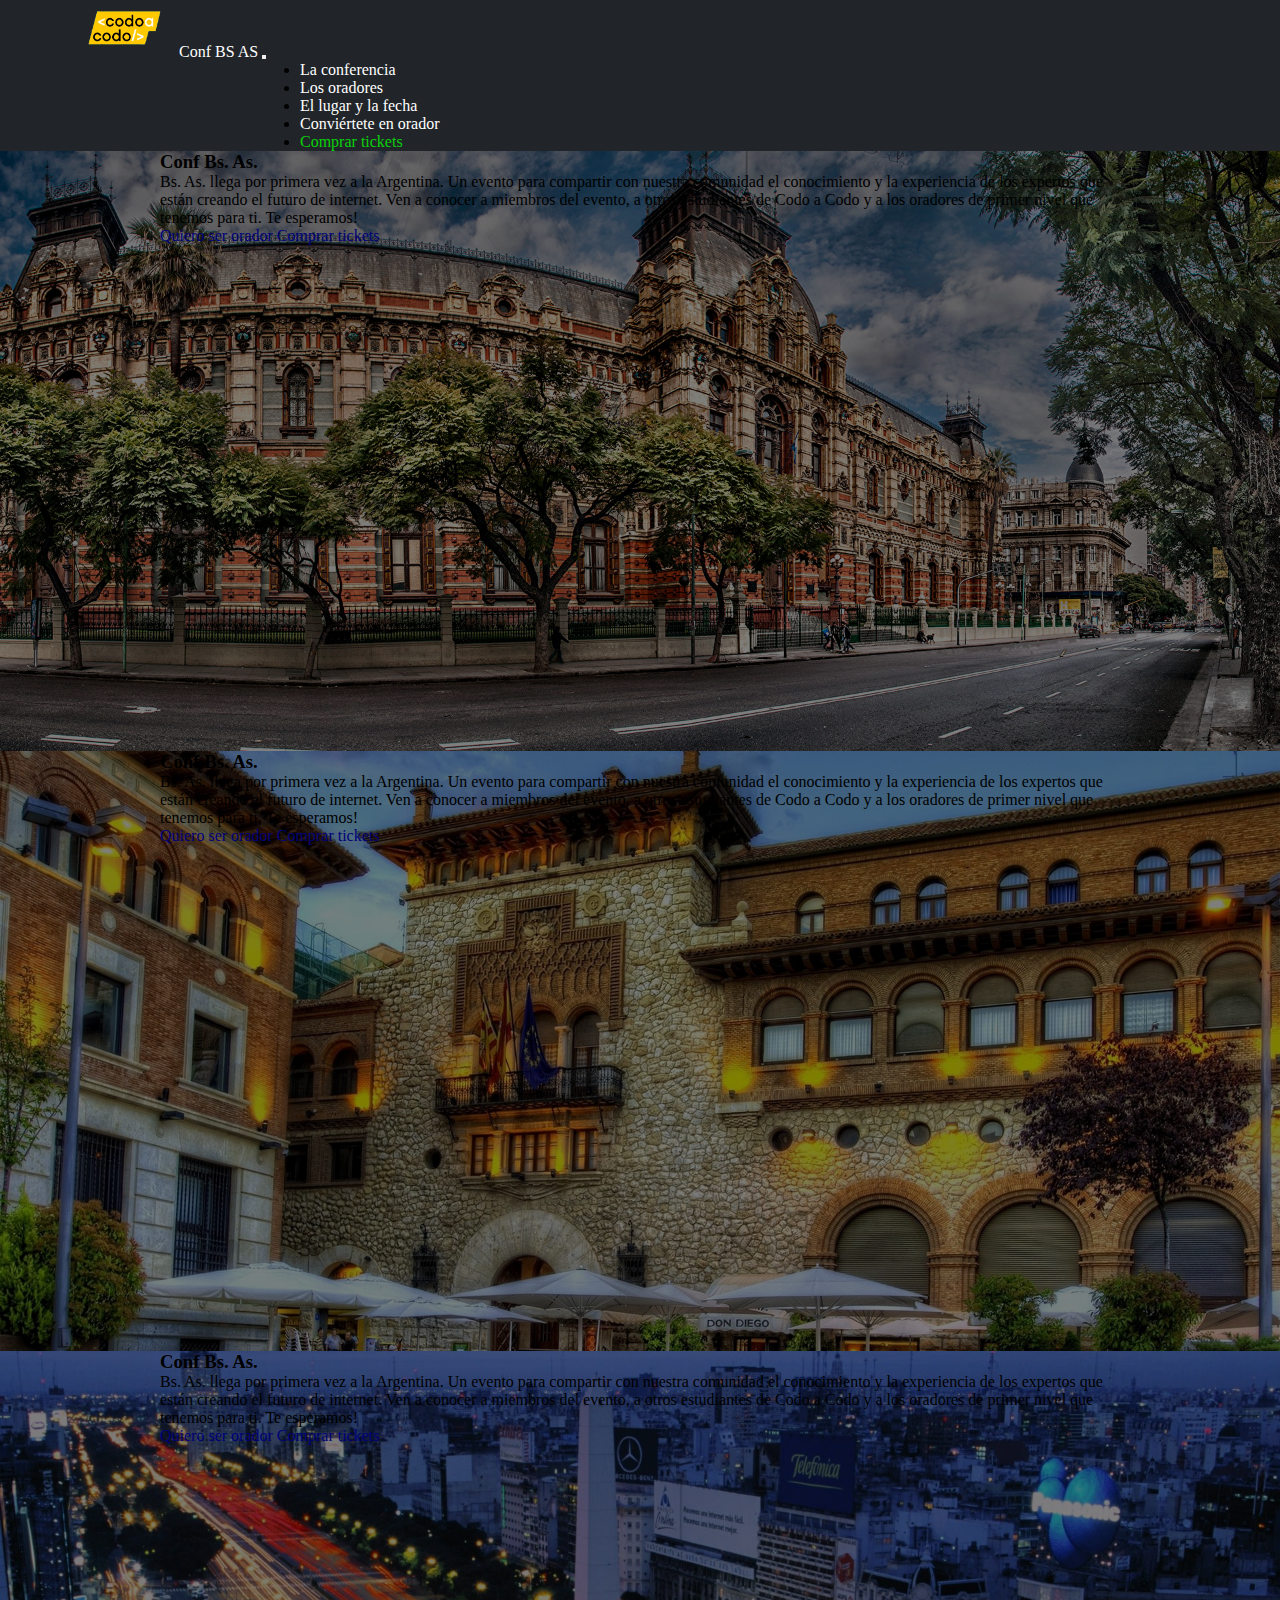
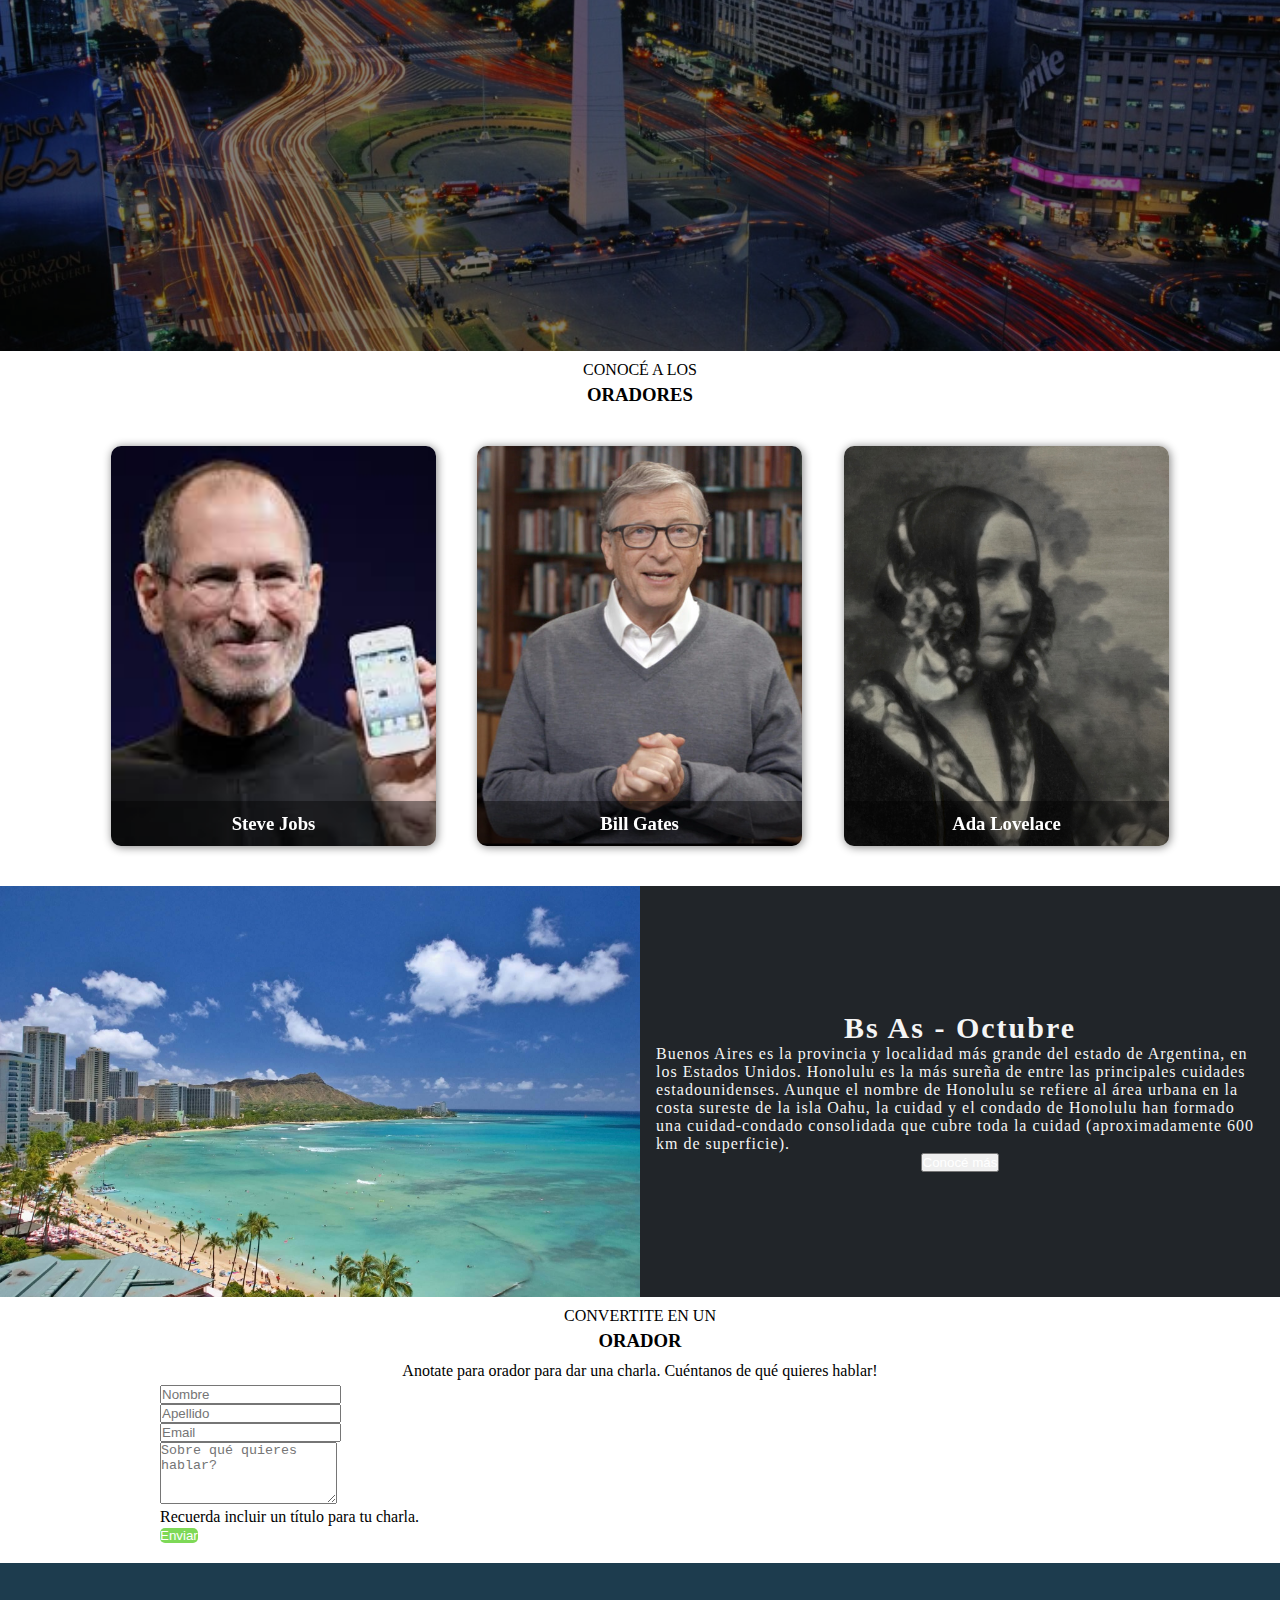
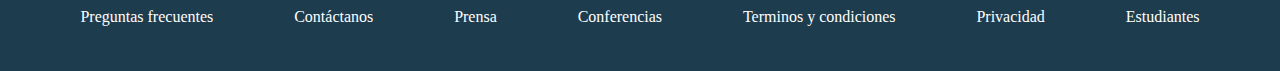
<file: index.html>
<!DOCTYPE html>
<html lang="en">

<head>
    <meta charset="UTF-8">
    <meta name="viewport" content="width=device-width, initial-scale=1.0">
    <title>Conf | BS AS</title>
    <!--ICON-->
    <link rel="shortcut icon" href="./assets/img/codoacodo.png" type="image/x-icon">
    <!--BOOTSTRAP-->
    <link href="https://cdn.jsdelivr.net/npm/bootstrap@5.3.0-alpha1/dist/css/bootstrap.min.css" rel="stylesheet"
        integrity="sha384-GLhlTQ8iRABdZLl6O3oVMWSktQOp6b7In1Zl3/Jr59b6EGGoI1aFkw7cmDA6j6gD" crossorigin="anonymous">
    <!--CSS-->
    <link rel="stylesheet" href="./css/main.css">
</head>

<body>
    <header>
        <!--Navbar Bootstrap-->
        <nav class="navbar navbar-expand-lg color_nav">
            <div class="container-fluid">
                <a class="navbar-brand icono" href="../index.html">
                    <img class="animate__animated animate__backInDown " src="./assets/img/codoacodo.png" alt=""
                        width="100">
                    <span class="color_links">Conf BS AS</span>
                </a>
                <button class="navbar-toggler" type="button" data-bs-toggle="collapse"
                    data-bs-target="#navbarNavDropdown" aria-controls="navbarNavDropdown" aria-expanded="false"
                    aria-label="Toggle navigation">
                    <span class="navbar-toggler-icon"></span>
                </button>

                <div class="collapse navbar-collapse menu_nav" id="navbarNavDropdown">
                    <ul class="navbar-nav">
                        <li class="nav-item">
                            <a class="nav-link color_links" aria-current="page" href="./index.html">La
                                conferencia</a>
                        </li>
                        <li class="nav-item">
                            <a class="nav-link color_links" href="#oradores">Los oradores</a>
                        </li>
                        <li class="nav-item">
                            <a class="nav-link color_links" href="#ubicacion">El lugar y la fecha</a>
                        </li>
                        <li class="nav-item">
                            <a class="nav-link color_links" href="#form-orador">Conviértete en orador</a>
                        </li>
                        <li class="nav-item">
                            <a class="nav-link color_links_ticket" href="./pages/tickets.html">Comprar tickets</a>
                        </li>
                    </ul>
                </div>
            </div>
        </nav>
    </header>

    <main>
        <!--Carousel -->
        <section >
            <div id="carouselExampleSlidesOnly" class="carousel slide centrar" data-bs-ride="carousel">
                <div class="carousel-inner">
                    <div class="carousel-item active img_inicio_1" data-bs-interval="5000">
                        <div class="container">
                            <div class="carousel-caption text-end pb-5">
                                <div class="row">
                                    <div class="col-lg-6 offset-lg-6">
                                        <h3>Conf Bs. As.</h3>
                                        <p>Bs. As. llega por primera vez a la Argentina. Un evento para compartir con
                                            nuestra comunidad el conocimiento y la experiencia de los expertos que están
                                            creando el futuro de internet. Ven a conocer a miembros del evento, a otros
                                            estudiantes de Codo a Codo y a los oradores de primer nivel que tenemos para
                                            ti. Te esperamos!</p>
                                        <p><a class="btn btn-outline-light mb-3" href="#form-orador">Quiero ser
                                                orador</a> <a class="btn btn-success ms-2 mb-3"
                                                href="./pages/tickets.html">Comprar tickets</a></p>
                                    </div>
                                </div>
                            </div>
                        </div>
                    </div>
                    <div class="carousel-item img_inicio_2" data-bs-interval="10000">
                        <div class="container">
                            <div class="carousel-caption text-end pb-5">
                                <div class="row">
                                    <div class="col-lg-6 offset-lg-6">
                                        <h3>Conf Bs. As.</h3>
                                        <p>Bs. As. llega por primera vez a la Argentina. Un evento para compartir con
                                            nuestra comunidad el conocimiento y la experiencia de los expertos que están
                                            creando el futuro de internet. Ven a conocer a miembros del evento, a otros
                                            estudiantes de Codo a Codo y a los oradores de primer nivel que tenemos para
                                            ti. Te esperamos!</p>
                                        <p><a class="btn btn-outline-light mb-3" href="#form-orador">Quiero ser
                                                orador</a> <a class="btn btn-success ms-2 mb-3"
                                                href="./pages/tickets.html">Comprar tickets</a></p>
                                    </div>
                                </div>
                            </div>
                        </div>
                    </div>
                    <div class="carousel-item img_inicio_3" data-bs-interval="15000">
                        <div class="container">
                            <div class="carousel-caption text-end pb-5">
                                <div class="row">
                                    <div class="col-lg-6 offset-lg-6">
                                        <h3>Conf Bs. As.</h3>
                                        <p>Bs. As. llega por primera vez a la Argentina. Un evento para compartir con
                                            nuestra comunidad el conocimiento y la experiencia de los expertos que están
                                            creando el futuro de internet. Ven a conocer a miembros del evento, a otros
                                            estudiantes de Codo a Codo y a los oradores de primer nivel que tenemos para
                                            ti. Te esperamos!</p>
                                        <p><a class="btn btn-outline-light mb-3" href="#form-orador">Quiero ser
                                                orador</a> <a class="btn btn-success ms-2 mb-3"
                                                href="./pages/tickets.html">Comprar tickets</a></p>
                                    </div>
                                </div>
                            </div>
                        </div>
                    </div>
                </div>
            </div>
        </section>

        <!-- Cards -->
        <section id="oradores">
            <div class="titulo">
                <p>CONOCÉ A LOS</p>
                <h3>ORADORES</h3>
            </div>
            <div class="container_cards">

                <div class="card">
                    <div class="face frente">
                        <img src="./assets/img/steve.jpg" alt="Steve Jobs">
                        <h3>Steve Jobs</h3>
                    </div>
                    <div class="face dorso">
                        <div class="txt_cards">
                            <div class="badge bg-warning" style="color: black ">JavaScript</div>
                            <div class="badge bg-primary">React</div>
                        </div>
                        <h3>Steve Jobs</h3>
                        <p>Lorem ipsum dolor sit amet consectetur adipisicing elit. Unde, voluptates et cupiditate
                            necessitatibus officiis, ullam dignissimos sed numquam repellat optio ducimus aliquid
                            laudantium a facilis similique eligendi, placeat itaque labore quod ut porro libero commodi.
                            Hic deleniti numquam voluptatem est?</p>
                    </div>
                </div>

                <div class="card">
                    <div class="face frente">
                        <img src="./assets/img/bill.jpg" alt="Bill Gates">
                        <h3>Bill Gates</h3>
                    </div>
                    <div class="face dorso">
                        <div class="txt_cards">
                            <div class="badge bg-warning" style="color: black ">JavaScript</div>
                            <div class="badge bg-primary">React</div>
                        </div>
                        <h3>Bill Gates</h3>
                        <p>Lorem ipsum dolor sit amet consectetur adipisicing elit. Repellat animi perspiciatis dicta
                            nam. Beatae nisi quas fugit eum reprehenderit debitis. Sint doloremque aliquam iste
                            explicabo maxime ad eos ex. Similique saepe distinctio voluptates accusantium eaque beatae,
                            blanditiis repellat facilis necessitatibus.</p>
                    </div>
                </div>

                <div class="card">
                    <div class="face frente">
                        <img src="./assets/img/ada.jpeg" alt="Ada Lovelace">
                        <h3>Ada Lovelace</h3>
                    </div>
                    <div class="face dorso">
                        <div class="txt_cards">
                            <div class="badge bg-secondary">Negocios</div>
                            <div class="badge bg-danger">Startups</div>
                        </div>
                        <h3>Ada Lovelace</h3>
                        <p>Lorem ipsum dolor sit amet, consectetur adipisicing elit. Repellendus maxime quod
                            exercitationem culpa consectetur corporis, sapiente, ipsam facere, cumque provident repellat
                            nesciunt nulla quae animi! Exercitationem tempora explicabo, accusamus sunt soluta nisi a
                            delectus sequi unde, provident praesentium ea illum?</p>
                    </div>
                </div>

            </div>


        </section>

        <!-- Ubicacion -->
        <section class="display" id="ubicacion">
            <div class="width">
                <img src="./assets/img/honolulu.jpg" class="img_honolulu" alt="honolulu">
            </div>
            <div class="width txt_ubicacion">
                <h3>Bs As - Octubre</h3>
                <p>Buenos Aires es la provincia y localidad más grande del estado de Argentina, en los Estados Unidos.
                    Honolulu es la más sureña de entre las principales cuidades estadounidenses. Aunque el nombre de
                    Honolulu se refiere al área urbana en la costa sureste de la isla Oahu, la cuidad y el condado de
                    Honolulu han formado una cuidad-condado consolidada que cubre toda la cuidad (aproximadamente 600 km
                    de superficie).</p>
                <button type="button" class="btn btn-outline-secondary" style="color: white;">Conocé más</button>
            </div>
        </section>

        <!--Form-->
        <section class="container" id="form-orador">
            <div class="titulo">
                <p id="orador">CONVERTITE EN UN</p>
                <h3>ORADOR</h3>
                <p>Anotate para orador para dar una charla. Cuéntanos de qué quieres hablar!</p>
            </div>
            <form action="">
                <div class="row gx-2">
                    <div class="col-md mb-3">
                        <input type="text" class="form-control" placeholder="Nombre" aria-label="Nombre" required>
                    </div>
                    <div class="col-md mb-3">
                        <input type="text" class="form-control" placeholder="Apellido" aria-label="Apellido" required>
                    </div>
                </div>
                <div class="row">
                    <div class="col mb-3">
                        <input type="email" class="form-control" placeholder="Email" aria-label="Email" required>
                    </div>
                </div>
                <div class="row">
                    <div class="col mb-3">
                        <textarea class="form-control" id="exampleFormControlTextarea1" rows="4"
                            placeholder="Sobre qué quieres hablar?" required></textarea>
                        <div id="emailHelp" class="form-text mb-3">Recuerda incluir un título para tu charla.</div>
                        <div class="d-grid">
                            <button type="submit" class=" button ">Enviar</button>
                        </div>
                    </div>
                </div>
            </form>

        </section>

    </main>
    <footer class="display">
        <ul class="navegacion">
            <li>
                <a class="nav_link" href="#">Preguntas frecuentes</a>
            </li>
            <li>
                <a class="nav_link" href="#">Contáctanos</a>
            </li>
            <li>
                <a class="nav_link" href="#">Prensa</a>
            </li>
            <li>
                <a class="nav_link" href="#">Conferencias</a>
            </li>
            <li>
                <a class="nav_link" href="#">Terminos y condiciones</a>
            </li>
            <li>
                <a class="nav_link" href="#">Privacidad</a>
            </li>
            <li>
                <a class="nav_link" href="#">Estudiantes</a>
            </li>
        </ul>
    </footer>


    <!--BOOTSTRAP-->
    <script src="https://cdn.jsdelivr.net/npm/bootstrap@5.3.0-alpha1/dist/js/bootstrap.bundle.min.js"
        integrity="sha384-w76AqPfDkMBDXo30jS1Sgez6pr3x5MlQ1ZAGC+nuZB+EYdgRZgiwxhTBTkF7CXvN"
        crossorigin="anonymous"></script>

</body>


</html>
</file>
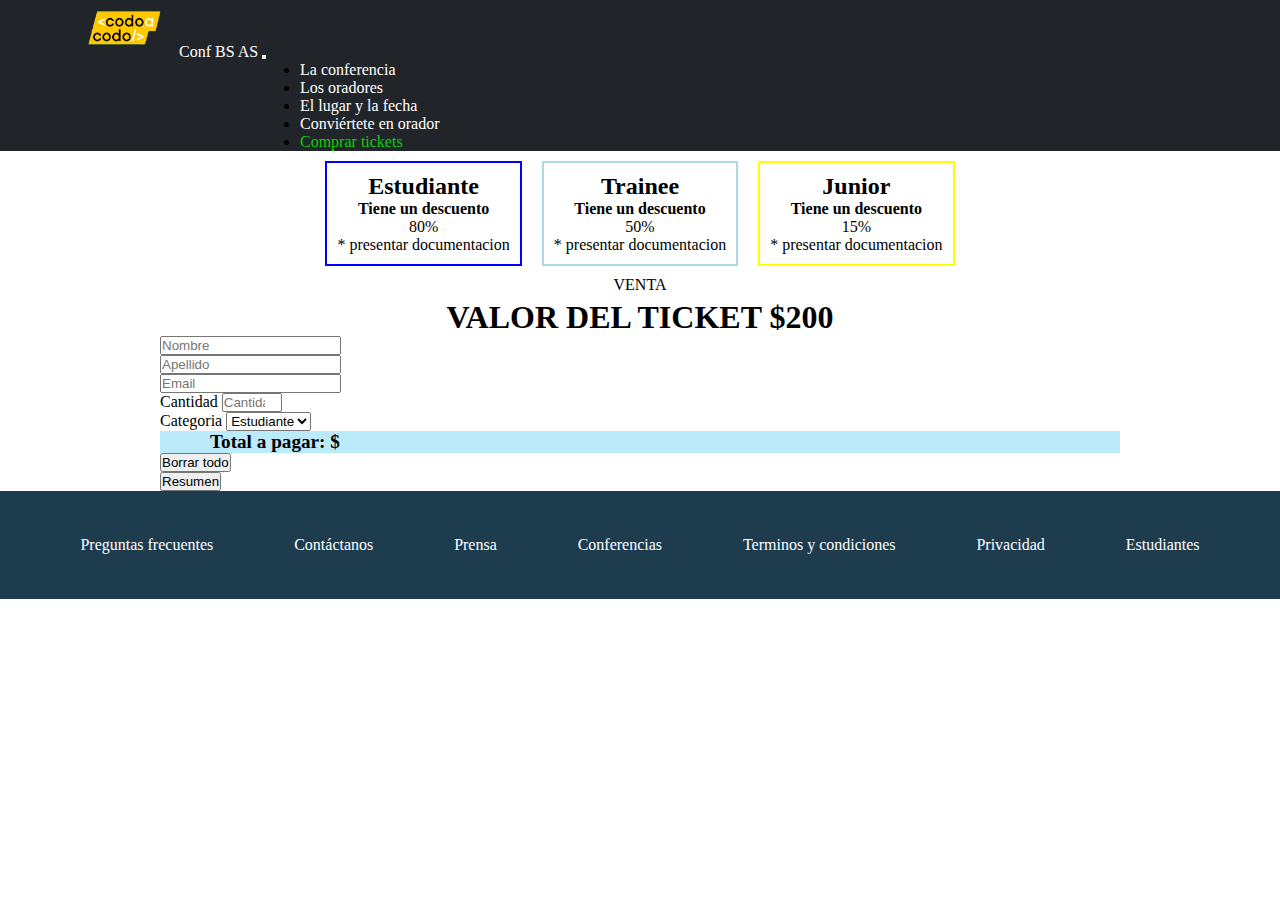
<file: pages/tickets.html>
<!DOCTYPE html>
<html lang="en">

<head>
    <meta charset="UTF-8">
    <meta name="viewport" content="width=device-width, initial-scale=1.0">
    <title>Tickets | BS AS</title>
    <!--ICON-->
    <link rel="shortcut icon" href="../assets/img/codoacodo.png" type="image/x-icon">
    <!--BOOTSTRAP-->
    <link href="https://cdn.jsdelivr.net/npm/bootstrap@5.3.0-alpha1/dist/css/bootstrap.min.css" rel="stylesheet"
        integrity="sha384-GLhlTQ8iRABdZLl6O3oVMWSktQOp6b7In1Zl3/Jr59b6EGGoI1aFkw7cmDA6j6gD" crossorigin="anonymous">
    <!--CSS-->
    <link rel="stylesheet" href="../css/main.css">
</head>

<body>
    <header>
        <!--Navbar Bootstrap-->
        <nav class="navbar navbar-expand-lg color_nav">
            <div class="container-fluid">
                <a class="navbar-brand icono" href="../index.html">
                    <img class="animate__animated animate__backInDown " src="../assets/img/codoacodo.png" alt=""
                        width="100">
                    <span class="color_links">Conf BS AS</span>
                </a>
                <button class="navbar-toggler" type="button" data-bs-toggle="collapse"
                    data-bs-target="#navbarNavDropdown" aria-controls="navbarNavDropdown" aria-expanded="false"
                    aria-label="Toggle navigation">
                    <span class="navbar-toggler-icon"></span>
                </button>

                <div class="collapse navbar-collapse menu_nav" id="navbarNavDropdown">
                    <ul class="navbar-nav">
                        <li class="nav-item">
                            <a class="nav-link color_links" aria-current="page" href="../index.html">La
                                conferencia</a>
                        </li>
                        <li class="nav-item">
                            <a class="nav-link color_links" href="../index.html">Los oradores</a>
                        </li>
                        <li class="nav-item">
                            <a class="nav-link color_links" href="../index.html">El lugar y la fecha</a>
                        </li>
                        <li class="nav-item">
                            <a class="nav-link color_links" href="../index.html">Conviértete en orador</a>
                        </li>
                        <li class="nav-item">
                            <a class="nav-link color_links_ticket" href="./tickets.html">Comprar tickets</a>
                        </li>
                    </ul>
                </div>
            </div>
        </nav>
    </header>

    <main>
        <!-- Descuentos -->
        <section class="container_desc">
            <div class="desc_est">
                <h2>Estudiante</h2>
                <h4>Tiene un descuento</h4>
                <p>80%</p>
                <p>* presentar documentacion</p>
            </div>

            <div class="desc_trai">
                <h2>Trainee</h2>
                <h4>Tiene un descuento</h4>
                <p>50%</p>
                <p>* presentar documentacion</p>
            </div>

            <div class="desc_jun">
                <h2>Junior</h2>
                <h4>Tiene un descuento</h4>
                <p>15%</p>
                <p>* presentar documentacion</p>
            </div>
        </section>
        <section class="container">
            <div class="titulo">
                <p>VENTA</p>
                <h1>VALOR DEL TICKET $200</h1>
            </div>
            <h3 id="datos" class="text-center" style="padding: auto;"></h3>
            <!-- Formulario -->
            <form id="formulario" action="">
                <div class="row gx-2">
                    <div class="col-md mb-3">
                        <input type="text" id="nombre" class="form-control" placeholder="Nombre" aria-label="Nombre" required>
                    </div>
                    <div class="col-md mb-3">
                        <input type="text" id="apellido" class="form-control" placeholder="Apellido" aria-label="Apellido" required>
                    </div>
                </div>
                <div class="row">
                    <div class="col mb-3">
                        <input type="email" id="email" class="form-control" placeholder="Email" aria-label="Email" required>
                    </div>
                </div>
                <div class="row gx-2">
                    <div class="col-md mb-3">
                        <label for="cantidad">Cantidad</label>
                        <input type="number" id="cantidad" min="0" max="999" class="form-control" placeholder="Cantidad"
                            aria-label="Cantidad" required>
                    </div>
                    <div class="col-md mb-3">
                        <label for="categoria">Categoria</label>
                        <select id="categoria" name="categoria" class="form-select">
                            <option value="1">Estudiante</option>
                            <option value="2">Trainee</option>
                            <option value="3">Junior</option>
                        </select>
                    </div>
                </div>
                <div class="total_pagar">
                    <h3>Total a pagar: $ <span id="total"></span></h3>
                </div>
                <div class="row gx-2">
                    <div class="col-md mb-3 d-grid">
                        <button type="button" onclick="borrar()" class="btn btn-success ms-2 mb-3">Borrar todo</button>
                    </div>
                    <div class="col-md mb-3 d-grid">
                        <button type="button" onclick="resumen()" class="btn btn-success ms-2 mb-3">Resumen</button>
                    </div>
                </div>
                </div>
            </form>
        </section>
    </main>
    <footer class="display">
        <ul class="navegacion">
            <li>
                <a class="nav_link" href="#">Preguntas frecuentes</a>
            </li>
            <li>
                <a class="nav_link" href="#">Contáctanos</a>
            </li>
            <li>
                <a class="nav_link" href="#">Prensa</a>
            </li>
            <li>
                <a class="nav_link" href="#">Conferencias</a>
            </li>
            <li>
                <a class="nav_link" href="#">Terminos y condiciones</a>
            </li>
            <li>
                <a class="nav_link" href="#">Privacidad</a>
            </li>
            <li>
                <a class="nav_link" href="#">Estudiantes</a>
            </li>
        </ul>
    </footer>
    <script src="../js/main.js"></script>
</body>

</html>
</file>
<file: css/main.css>
/*reset*/
* {
  padding: 0;
  margin: 0;
  box-sizing: border-box;
  text-decoration: none;
}

/*variabels*/
/*contenedores*/
.display {
  display: flex;
  flex-wrap: wrap;
}

.width {
  width: 50%;
}

/*componentes*/
.color_nav {
  background-color: #212529;
}
.color_links {
  color: white;
}
.color_links:hover {
  color: white;
  opacity: 0.8;
  transition: 2ms;
}
.color_links_ticket {
  color: rgb(10, 209, 10);
}
.color_links_ticket:hover {
  color: rgb(10, 209, 10);
  opacity: 0.8;
  transition: 2ms;
}

.icono {
  padding-left: 75px;
}

.menu_nav {
  padding-left: 300px;
}

.img_inicio_1, .img_inicio_3, .img_inicio_2 {
  height: 600px;
  width: 100%;
  position: relative;
  background-image: url(../assets/img/ba1.jpg);
  background-position: center;
  background-size: cover;
  background-repeat: no-repeat;
}
.img_inicio_1:before, .img_inicio_3:before, .img_inicio_2:before {
  content: "";
  width: 100%;
  height: 100%;
  background: black;
  position: absolute;
  opacity: 0.5;
}

.img_inicio_2 {
  background-image: url(../assets/img/ba2.jpg);
}

.img_inicio_3 {
  background-image: url(../assets/img/ba3.jpg);
}

.img_honolulu {
  width: 100%;
  height: 100%;
}

.titulo {
  text-align: center;
}
.titulo p {
  padding-top: 10px;
  padding-bottom: 5px;
  margin: 0;
  font-size: 1rem;
}
.titulo h2 {
  padding-top: 0px;
}

.txt_ubicacion {
  background-color: #212529;
  color: whitesmoke;
  flex-direction: column;
  display: flex;
  align-items: center;
  justify-content: center;
  padding-left: 1rem;
  padding-right: 1rem;
}
.txt_ubicacion h3 {
  font-size: 30px;
  letter-spacing: 2px;
}
.txt_ubicacion p {
  letter-spacing: 1px;
  align-items: center;
}

.container_cards {
  width: 1100px;
  padding: 40px 0 40px 0;
  display: flex;
  justify-content: space-around;
  margin: auto;
  flex-wrap: wrap;
}
.container_cards .card {
  position: relative;
  width: 325px;
  height: 400px;
  margin: 0;
  border: none;
}
.container_cards .card:hover .frente {
  transform: perspective(1000px) rotateY(180deg);
}
.container_cards .card:hover .dorso {
  transform: perspective(1000px) rotateY(360deg);
}
.container_cards .card .face {
  position: absolute;
  width: 100%;
  height: 100%;
  backface-visibility: hidden;
  border-radius: 10px;
  overflow: hidden;
  transition: 0.5s;
}
.container_cards .card .frente {
  transform: perspective(1000px) rotateY(0deg);
  box-shadow: 1px 1px 10px gray;
}
.container_cards .card .frente img {
  position: absolute;
  width: 100%;
  height: 100%;
  -o-object-fit: cover;
     object-fit: cover;
}
.container_cards .card .frente h3 {
  position: absolute;
  bottom: 0px;
  margin: 0px;
  width: 100%;
  height: 45px;
  line-height: 45px;
  color: white;
  background-color: rgba(0, 0, 0, 0.4);
  text-align: center;
}
.container_cards .card .dorso {
  transform: perspective(1000px) rotateY(180deg);
  background-color: #212529;
  padding: 15px;
  color: whitesmoke;
  flex-direction: column;
  display: flex;
  justify-content: space-between;
  align-items: center;
  text-align: center;
  box-shadow: 1px 1px 10px gray;
}
.container_cards .card .dorso h3 {
  font-size: 30px;
  margin-top: 0px;
  letter-spacing: 2px;
  border-bottom: solid 1.5px whitesmoke;
}
.container_cards .card .dorso p {
  margin-bottom: 30px;
  margin-top: 0;
  letter-spacing: 1px;
  align-items: center;
}

.button {
  border: none;
  background-color: #7ed957;
  color: white;
  border-radius: 5px;
  margin-bottom: 20px;
}
.button:hover {
  opacity: 0.9;
}

/*Cards tickets*/
.container_desc {
  padding-top: 10px;
  display: flex;
  justify-content: center;
  flex-wrap: wrap;
  gap: 20px;
}
.container_desc div {
  padding: 10px;
  border: solid 1px;
  border-color: blue;
  text-align: center;
}
.container_desc .desc_est {
  border: solid 2px blue;
}
.container_desc .desc_trai {
  border: solid 2px lightblue;
}
.container_desc .desc_jun {
  border: solid 2px yellow;
}

.container {
  padding: 0 10rem 0 10rem;
}

.total_pagar {
  background-color: rgba(29, 189, 238, 0.3);
}
.total_pagar h3 {
  padding-left: 50px;
  padding-right: 50px;
  font-size: larger;
}

.style_resumen {
  background-color: lightblue;
}

footer {
  background: #1d3c4e;
  padding: 1.5rem;
  justify-content: space-around;
}
footer ul {
  margin: 0;
  width: 100%;
  padding: 1rem;
  display: flex;
  flex-wrap: wrap;
  list-style-type: none;
  justify-content: space-around;
  align-items: center;
}
footer ul li {
  padding: 5px;
}
footer ul a {
  color: white;
  text-decoration: none;
}
footer ul a:hover {
  opacity: 0.7;
}

/*view*/
@media screen and (max-width: 992px) {
  .icono {
    padding-left: 0px;
  }
  .menu_nav {
    padding-left: 0px;
  }
  /*Cards */
  .container_cards {
    width: 75%;
    gap: 15px;
  }
  .width {
    width: 100%;
  }
  footer ul {
    justify-content: center;
    flex-direction: column;
  }
  .container {
    padding: 20px;
  }
}
@media screen and (max-width: 768px) {
  .container_cards {
    width: 75%;
    gap: 25px;
  }
}/*# sourceMappingURL=main.css.map */
</file>
